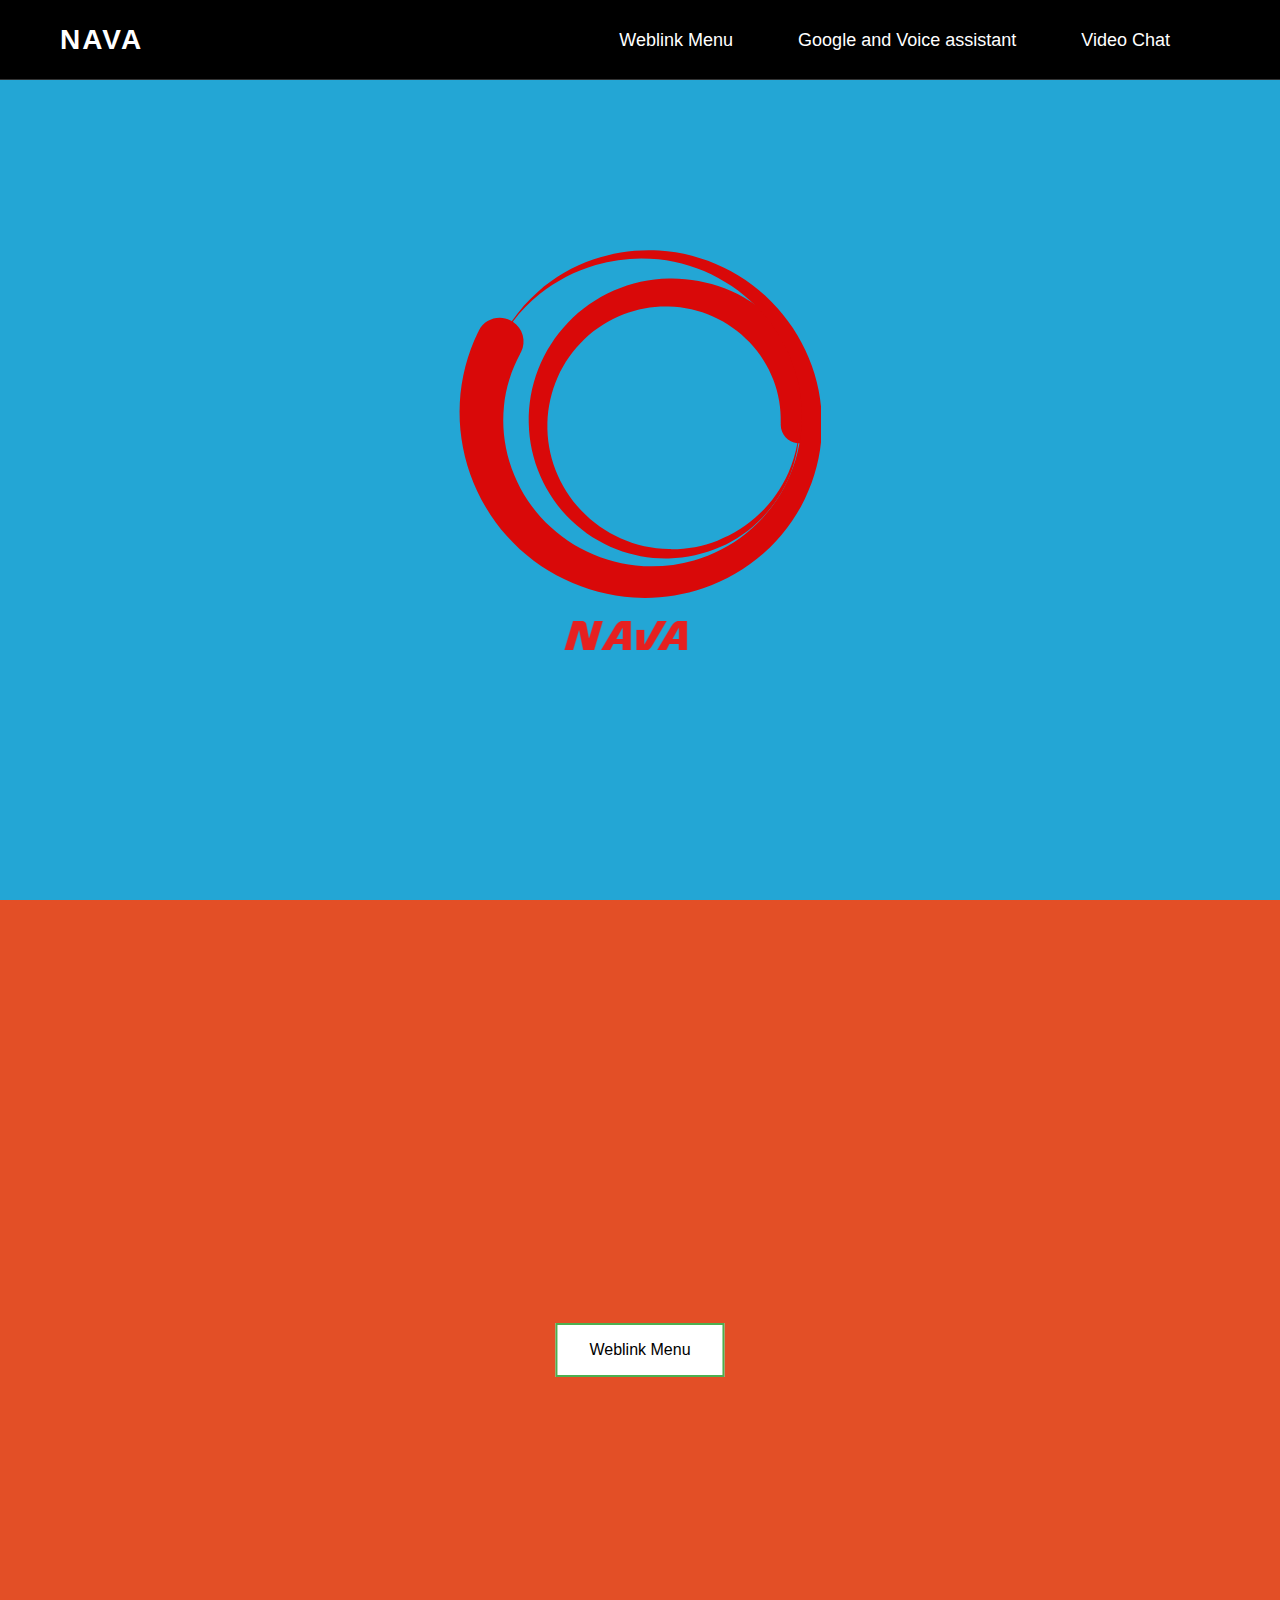
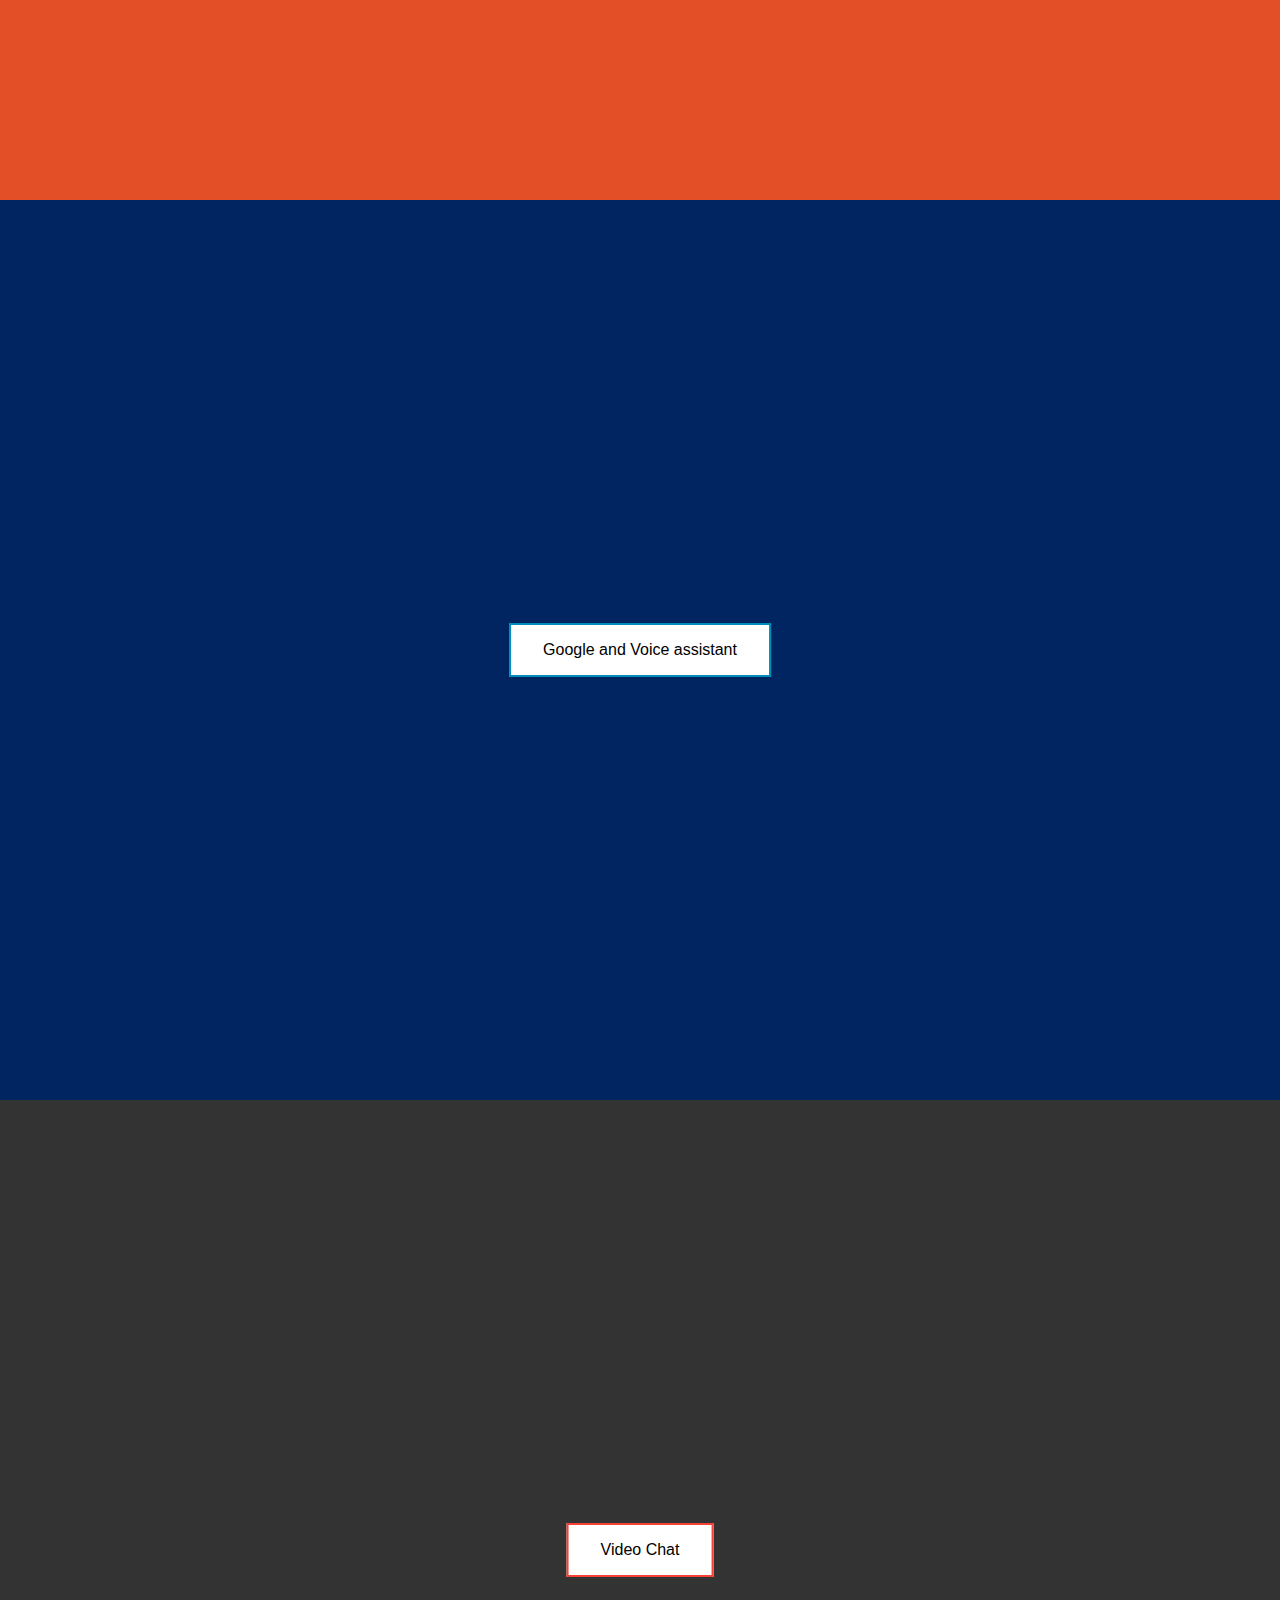
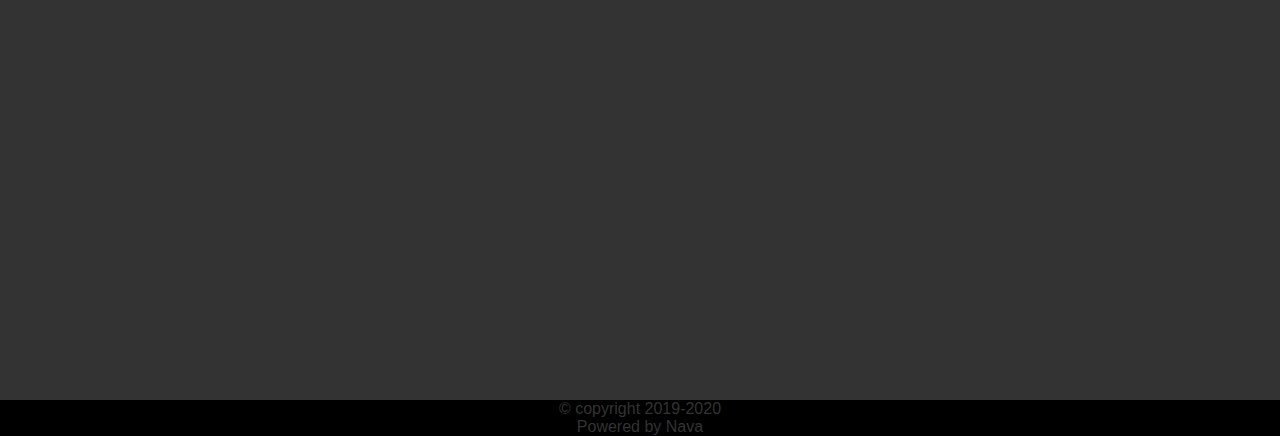
<file: index.html>
﻿<html>
<head>
  <meta charset="utf-8" />
  <meta name="format-detection" content="telephone=no" />
  <meta name="msapplication-tap-highlight" content="no" />
  <link rel="shortcut icon" type="image/x-icon" href="ico1.jpg">
  <link rel="shortcut icon" type="image/x-icon" href="ico2.png">
  <link rel="shortcut icon" type="image/x-icon" href="ico3.png">
  <link rel="stylesheet" href="index.css">
  <meta name="viewport" content="user-scalable=no, initial-scale=1, maximum-scale=1, minimum-scale=1, width=device-width" />
  <meta http-equiv="Content-Security-Policy" content="default-src * 'unsafe-inline'; style-src 'self' 'unsafe-inline'; media-src *" />  
    <title>Nava</title>
  </head>
<center>
<body>
  
  <nav class="navbar">
    <a href="#" class="navbar-brand"><span>Nava</span></a>
    <ul>
      <li><a href="#web">Weblink Menu</a></li>
      <li><a href="#gva">Google and Voice assistant</a></li>
      <li><a href="#vot">Video Chat</a></li>
    </ul>
    <button class="navbar-toggler">
      <span></span>
    </button>
  </nav>

  <header class="intro"></header>
  <section id="web" class="container"><h2><a href="weblink.html"><button class="button button1" href="weblink.html">Weblink Menu</button></a></h2></section>
  <section id="gva" class="container"><h2><a href="voice.html"><button class="button button2" href="voice.html">Google and Voice assistant</button></a></h2></section>
  <section id="vot" class="container"><h2><a href="https://nava-10.000webhostapp.com"><button class="button button3" href="https://nava-11.000webhostapp.com">Video Chat</button></a></h2></section>
  <footer style="background-color: black" style="width: 70em"><span>© copyright 2019-2020<br>Powered by Nava</span></footer>
  <script src="index.js">
  </script>
</body>
</center>
</html>
</file>
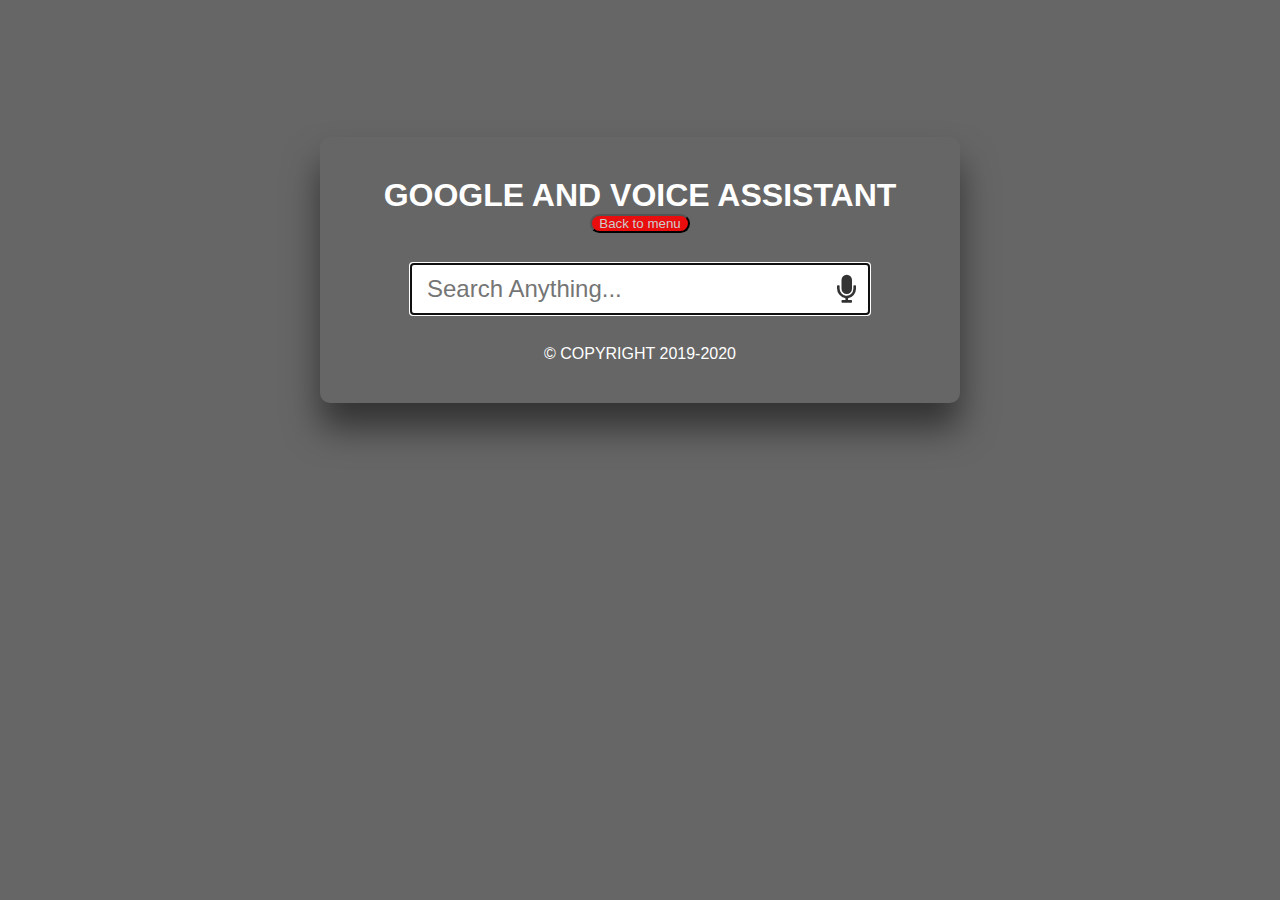
<file: voice.html>
<html lang="en">
    <head>
    <meta charset="UTF-8">
    <link rel="shortcut icon" type="image/x-icon" href="ico1.jpg">
    <link rel="shortcut icon" type="image/x-icon" href="ico2.png">
    <link rel="shortcut icon" type="image/x-icon" href="ico3.png">
    <link rel="stylesheet" href="https://cdnjs.cloudflare.com/ajax/libs/font-awesome/5.9.0/css/all.min.css">
    <link rel="stylesheet" href="voice.css">
    <title>Nava-Google and Voice assistant</title>
    </head>
<body translate="no">
	    <center>
	    <h1>Google and Voice assistant</h1>
		</center>
		<center>
		  <div>  
              <div>
                <a href="index.html"><button>Back to menu</button></a>
              </div>
            <div>
              <h1></h1>
            </div> 		  
          </div>
        </center>
	     <center>
        <div class="container">
            <form action="https://www.google.com/search" method="get" target="_blank" id="search-form">
              <input name="q" type="text" placeholder="Search Anything..." autocomplete="off" autofocus>
              <!-- <button type="button"><i class="fas fa-microphone"></i></button> -->
            </form>
        
        </div>
             <footer>© copyright 2019-2020</footer>   
         </center>
    <script src="voice.js"></script>  
</body>
</html>
</file>
<file: index.css>
* {
  padding: 0;
  margin: 0;
  box-sizing: border-box;
}
body {
  font-family: Helvetica, Arial, sans-serif;
  background-color: #fff;
  color: #333;
}
.navbar {
  background-color: #000;
  color: #fff;
  border-bottom: 1px solid rgba(255,255,255,0.2);
  width: 100%;
  height: 80px;
  line-height: 80px;
  font-size: 18px;
  padding: 0 30px;
  position: fixed;
  top: 0;
  left: 0;
  z-index: 10;
}
.navbar a {
  text-decoration: none;
  color: #fff;
}
.navbar a.navbar-brand {
  float: left;
  height: inherit;
  line-height: inherit;
  padding: 0 30px;
  font-size: 22px;
  text-transform: uppercase;
  font-weight: 400;
  letter-spacing: 2px;
}
.navbar a.navbar-brand span {
  font-size: 28px;
  font-weight: 700;
}
.navbar ul {
  float: right;
  list-style: none;
  height: inherit;
  line-height: inherit;
  padding: 0 50px;
}
.navbar ul li {
  display: inline-block;
}
.navbar ul li a {
  display: block;
  text-align: center;
  min-width: 120px;
  padding: 0 30px;
}
.navbar ul li a:hover {
  background-color: rgba(255,255,255,0.15);
}
.navbar .navbar-toggler {
  display: none;
}

.intro {
  width: 100%;
  height: 100vh;
  background: url("ico2.png") no-repeat center center;
  background-size: center;
  background-color:#23A6D5
}
.container {
  position: relative;
  height: 100vh;
  color: #fff;
}
.container h2 {
  position: absolute;
  top: 50%;
  left: 50%;
  transform: translate(-50%, -50%);
  font-size: 20vh;
}
#web { background-color: #e34f26; }
#gva { background-color: #002561; }
#vot { background-color: #333; }

@media (max-width: 570px) {
  .navbar ul {
    padding: 0 10px;
  }
  .navbar ul li a {
    min-width: 50px;
    padding: 0 20px;
  }
}

@media (max-width: 570px) {
  .navbar {
    padding: 0;
  }
  .navbar ul {
    width: 100%;
    padding: 0;
    background-color: rgba(0,0,0,0.9);
    /* height: auto; */
    height: 100vh;
    max-height: 0;
    overflow: hidden;
    transition: all ease-in-out 0.3s;
  }
  .navbar ul.open {
    max-height: 100vh;
  }
  .navbar ul li {
    width: 100%;
    /* border-bottom: 1px solid rgba(255,255,255,0.3); */
  }
  .navbar ul li a {
    padding: 0;
  }
  .navbar .navbar-toggler {
    display: block;
    position: absolute;
    height: 40px;
    top: 20px;
    right: 20px;
    background-color: transparent;
    color: #fff;
    border: 3px solid #fff;
    /* border: none; */
    /* border-radius: 4px; */
    outline: none;
    padding: 0 5px;
    cursor: pointer;
  }
  .navbar .navbar-toggler span,
  .navbar .navbar-toggler span::before,
  .navbar .navbar-toggler span::after {
    display: block;
    content: '';
    background-color: #fff;
    height: 3px;
    width: 28px;
    border-radius: 4px;
    transition: all ease-in-out 0.3s;
  }
  .navbar .navbar-toggler span::before {
    transform: translateY(-8px);
  }
  .navbar .navbar-toggler span::after {
    transform: translateY(5px);
  }
  
  .navbar .navbar-toggler.open-navbar-toggler span {
    /* transform: rotate(90deg); */
    background-color: transparent;
    /* transform: scale(0.85) rotate(270deg); */
  }
  .navbar .navbar-toggler.open-navbar-toggler span::before {
    transform: translateY(0px) rotate(45deg);
    /* transform: translateY(0px) scale(0.75) rotate(45deg); */
  }
  .navbar .navbar-toggler.open-navbar-toggler span::after {
    transform: translateY(-3px) rotate(-45deg);
    /* transform: translateY(-3px) scale(0.75) rotate(-45deg); */
  }
}
.button {
  background-color: #4CAF50; /* Green */
  border: none;
  color: white;
  padding: 16px 32px;
  text-align: center;
  text-decoration: none;
  display: inline-block;
  font-size: 16px;
  margin: 4px 2px;
  -webkit-transition-duration: 0.4s; /* Safari */
  transition-duration: 0.4s;
  cursor: pointer;
}

.button1 {
  background-color: white; 
  color: black; 
  border: 2px solid #4CAF50;
}

.button1:hover {
  background-color: #4CAF50;
  color: white;
}

.button2 {
  background-color: white; 
  color: black; 
  border: 2px solid #008CBA;
}

.button2:hover {
  background-color: #008CBA;
  color: white;
}

.button3 {
  background-color: white; 
  color: black; 
  border: 2px solid #f44336;
}
.button3:hover {
  background-color: #f44336;
  color: white;
}
.button4 {
  background-color: white; 
  color: black; 
  border: 2px solid #FE0184;
}
.button4:hover {
  background-color: #FE0184;
  color: white;
}
</file>
<file: voice.css>
@import url('https://fonts.googleapis.com/css?family=Montserrat');

        * {
          margin: 0;
          padding: 0;
          box-sizing: border-box;
        }
        body {
          position: absolute;
          top: 30%;
          left: 50%;
          transform: translate(-50%,-50%);
          width: 50%;
          padding: 40px;
          background: rgb(0, 0, 0, 0.6);
          box-sizing: border-box;
          box-shadow: 0 25px 35px rgba(0, 0, 0, 0.5);
          border-radius: 10px;
          background-image: url(https://nava-10.000webhostapp.com/bg2.jpg);
          background-size: cover;
          color: white;
          text-transform: uppercase;
          font-family: 'Nunito', sans-serif;
          }
        .container {
          padding: 30px 50px;
        }
        #search-form {
          width: 100%;
          margin: 0 auto;
          position: relative;
        }
        #search-form input {
          width: 100%;
          font-size: 1.5rem;
          padding: 10px 15px;
          border: 2px solid #ccc;
          border-radius: 2px;
        }
        #search-form button {
          position: absolute;
          top: 0;
          right: 0;
          bottom: 0;
          background-color: transparent;
          outline: none;
          border: none;
          width: 3rem;
          text-align: center;
          font-size: 1.75rem;
          cursor: pointer;
          color: #333;
        }
        .info {
          margin-top: 0.5rem;
          text-align: center;
          font-size: 0.75rem;
        }
        
        @media (max-width: 1200px) {
          #search-form { width: 50%; }
        }
        @media (max-width: 768px) {
          .container { padding: 30px 35px; }
          #search-form { width: 100%; }
          .info { font-size: 0.5rem; }
        }
        button {
          border-radius: 15px;
          color: #ccc;
          width: 100px;
          box-sizing: border-box;
          background-color: rgb(233, 13, 13);
        }
</file>
